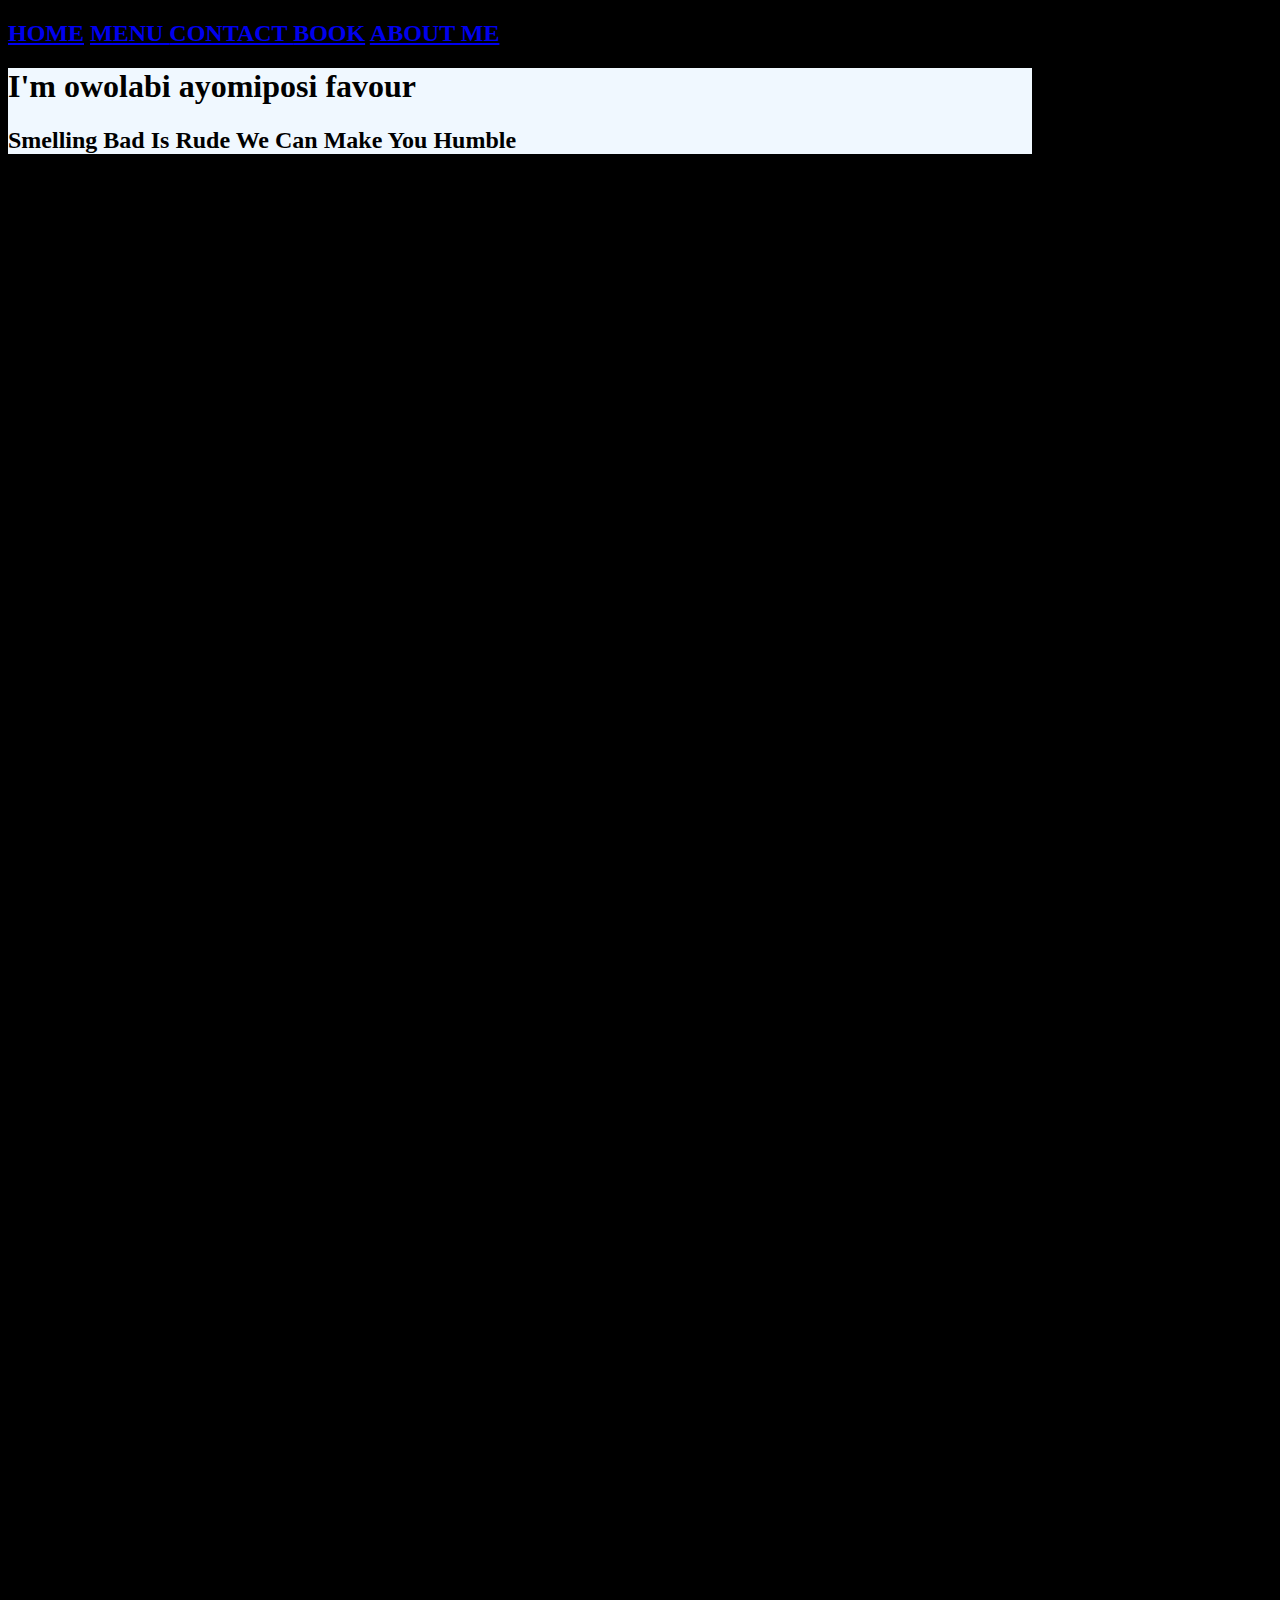
<file: NEW/index.html>
<!DOCTYPE html>
<html lang="en">
<head>
    <meta charset="UTF-8">
    <meta name="viewport" content="width=device-width, initial-scale=1.0">
    <title>New Profile</title>
    <link rel="stylesheet" href="main.css">
    
</head>

<body>
    <div class="container">
    <header> <p> <h2><a href="home.html"> HOME</a>
         <a href="shop.html"> MENU </a>
         <a href="contact.html"> CONTACT </a>
         <a href="book.html"> BOOK</a>
         <a href="about.html"> ABOUT ME</h2> </a> </div></p>
    
    </header>
    <main>
         <nav>
        <h1>I'm owolabi ayomiposi favour</h1>
        <p><h2>Smelling Bad Is Rude We Can Make You Humble</h2></p>
    
        </nav>

        <h1>Small Good Feel Good !</h1>
        <p><h2>Smelling Bad Is Rude We Can Make You Humble</h2></p>
    
</main>
  

    <footer>

    </footer>
    </div>
</body>
</html>
</file>
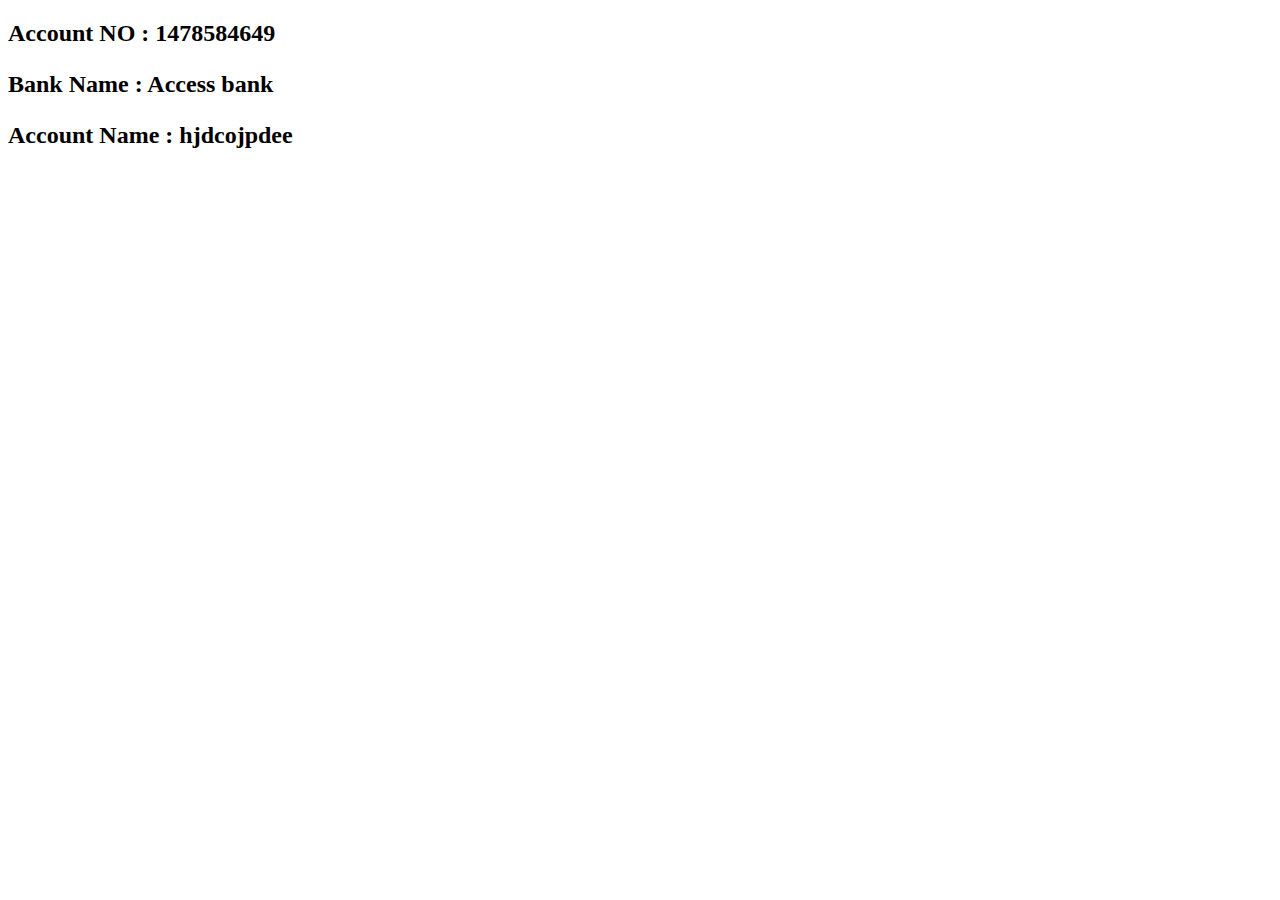
<file: NEW/home.html>
<!DOCTYPE html>
<html lang="en">
<head>
    <meta charset="UTF-8">
    <meta name="viewport" content="width=device-width, initial-scale=1.0">
    <title>bank</title>
</head>
<body>
    <p><h2>Account NO : 1478584649</p>
       <p>Bank Name : Access bank </p>
        <p>Account Name : hjdcojpdee </p>
    
</body>
</html>
</file>
<file: NEW/main.css>
body{background-color: black;}

main{
    width: 1024px;
    height: 2022px;
    
}
nav{ background-color: aliceblue;}
</file>
